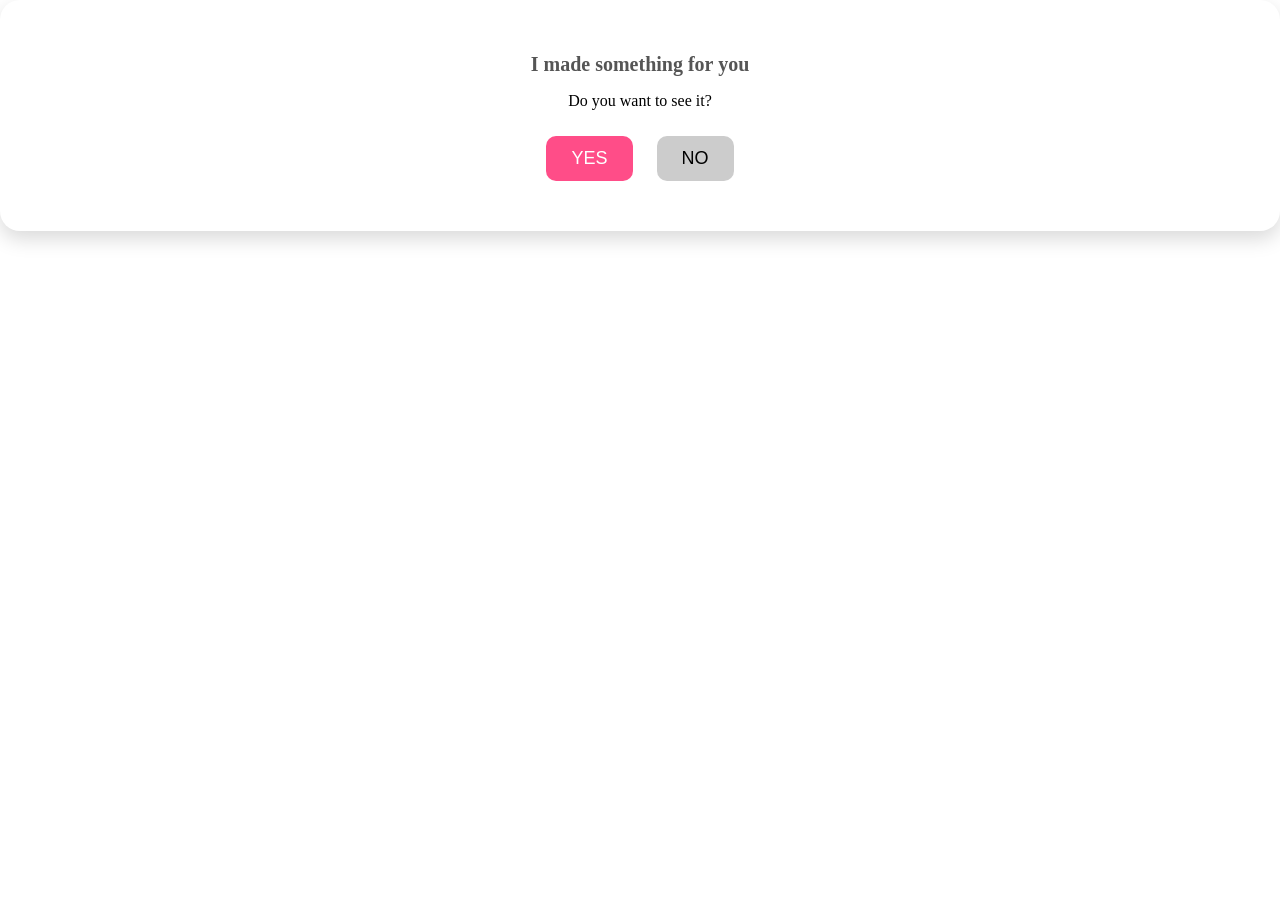
<file: index.html>
<!DOCTYPE html>
<html lang="en">
<head>
  <meta charset="UTF-8">
  <meta name="viewport"
content="width=device-width,
intial-scale=1.0">
   <title>Friendship Day </title>

  <link rel="stylesheet"
href="style.css">
</head>
  
<body>
  <div class="container">
    <h1> I made something for you</h1>
    <p>Do you want to see it?</p>
    <button id="yesBtn">YES </button>
    <button id="noBtn">NO </button>
  </div>
  <script src="script.js"></script>
</body>
</html>
</file>
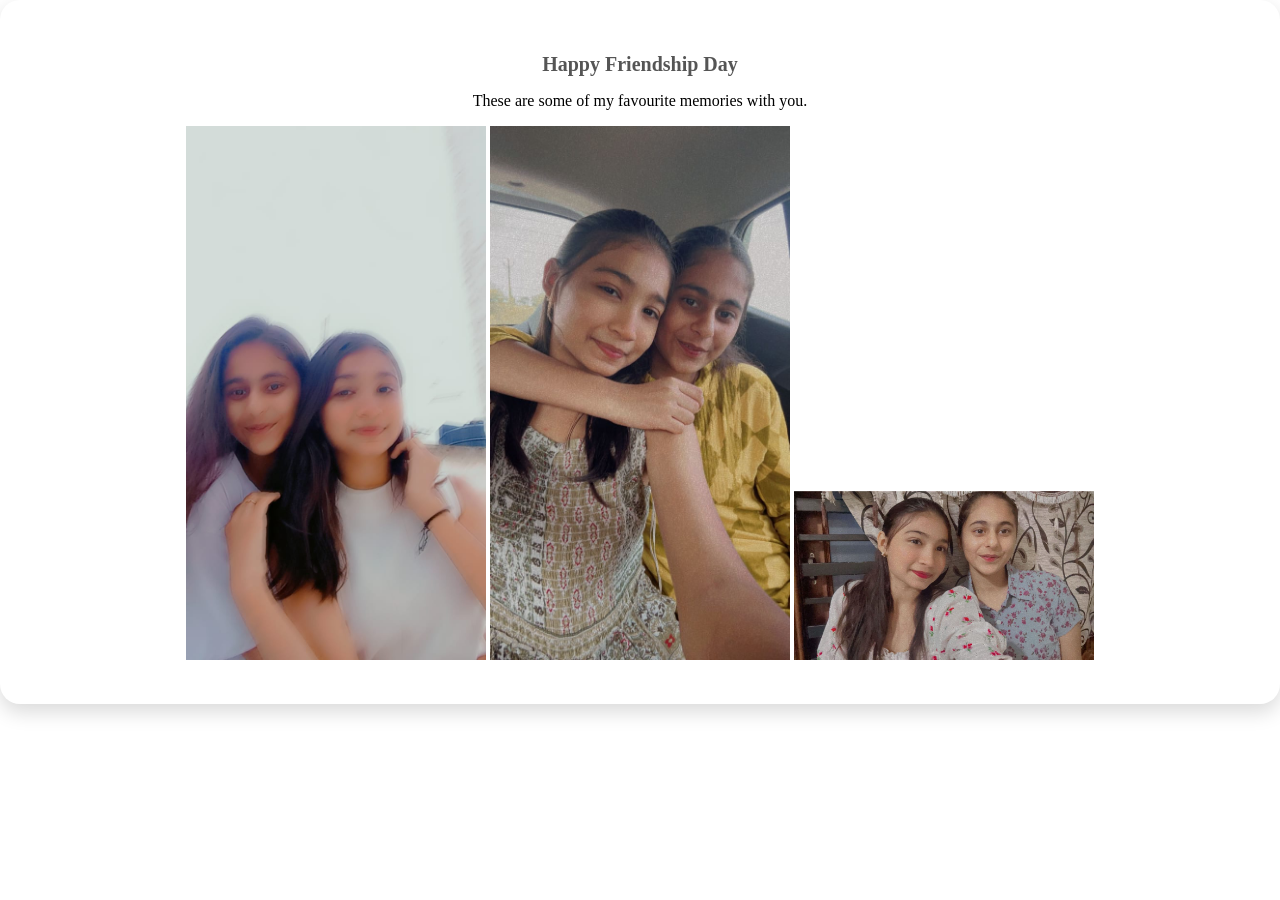
<file: gallery.html>
<!DOCTYPE html>
<html lang="en">
<head>
  <meta charset="UTF-8">
  <meta name="viewport"
content="width=device-width,initial-scale=1.0">
    <title>Our memories </title>
  <link rel="stylesheet" href="style.css">
</head>
<body>
<div class="container">
  <h1>Happy Friendship Day </h1>
  <p>These are some of my favourite memories with you.</p>
     <img src="IMG-20240624-WA0010.jpg"
  width="300">
    <img src="IMG-20240902-WA0011.jpg"
   width="300">
    <img src="IMG-20240902-WA0022.jpg"
   width="300">
   </div>
</body>
</html>
</file>
<file: style.css>
body  {
  margin: 0;
  padding: 0;
  background:
linear-gradient(to right,#ffe60, #fff7d6);
    font_family: Arial,sans-serif
    display: flex;
    justify-content: center;
    align-lines: center;
    height: 100vh;
}

.container {
     text-align: center;
     background; white;
     padding: 40px;
     border-radius: 20px;
     box-shadow: 0 8px 20px
rgba(0,0,0,0.15);
}
h1 {
  color: #555;
  font-size: 20px;
}
button {
  padding: 12px 25px;
  margin: 10px;
  font-size: 18px;
  border: none;
  border-radius: 10px;
  cursor: pointer;
}
#yesBtn {
  background-color:
#ff4d88;
  color: white;
}
#noBtn {
  background-color:
#cccccc;
}
</file>
